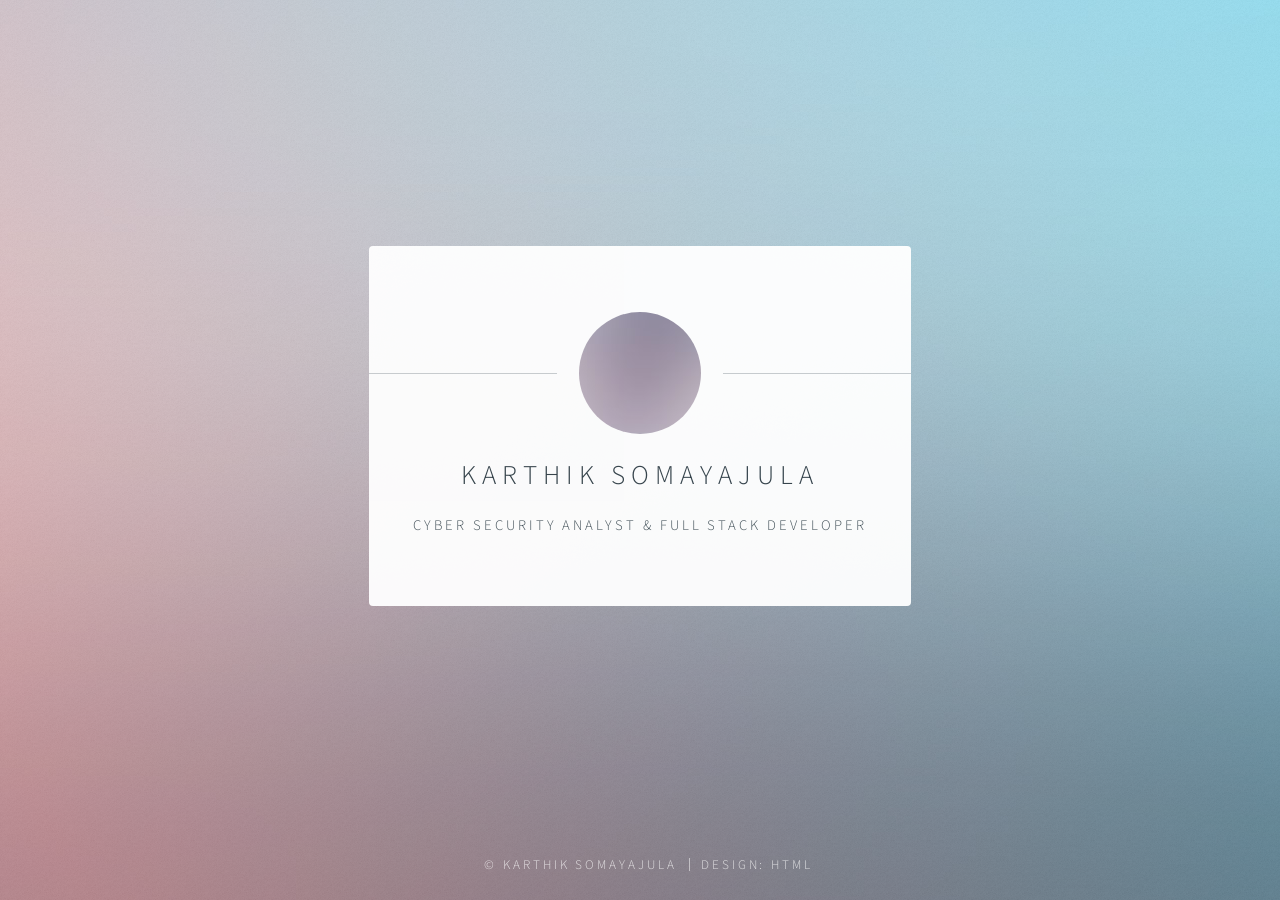
<file: Day 56/index.html>
<!DOCTYPE HTML>
<html>
	<head>
		<title>Karthik's Identity</title>
		<meta charset="utf-8" />
		<meta name="viewport" content="width=device-width, initial-scale=1" />
		<link rel="stylesheet" href="assets/css/main.css" />
		<noscript><link rel="stylesheet" href="assets/css/noscript.css" /></noscript>
	</head>
	<body class="is-loading">

			<div id="wrapper">

					<section id="main">
						<header>
							<span class="avatar"><img src="images/avatar.jpg" alt="" /></span>
							<h1>Karthik Somayajula</h1>
							<p>Cyber Security Analyst & Full Stack Developer</p>
						</header>
						
					</section>

					<footer id="footer">
						<ul class="copyright">
							<li>&copy; Karthik Somayajula</li>
							<li>Design: <a href="http://html5up.net">HTML</a></li>
						</ul>
					</footer>

			</div>

			<script>
				if ('addEventListener' in window) {
					window.addEventListener('load', function() { document.body.className = document.body.className.replace(/\bis-loading\b/, ''); });
					document.body.className += (navigator.userAgent.match(/(MSIE|rv:11\.0)/) ? ' is-ie' : '');
				}
			</script>

	</body>
</html>
</file>
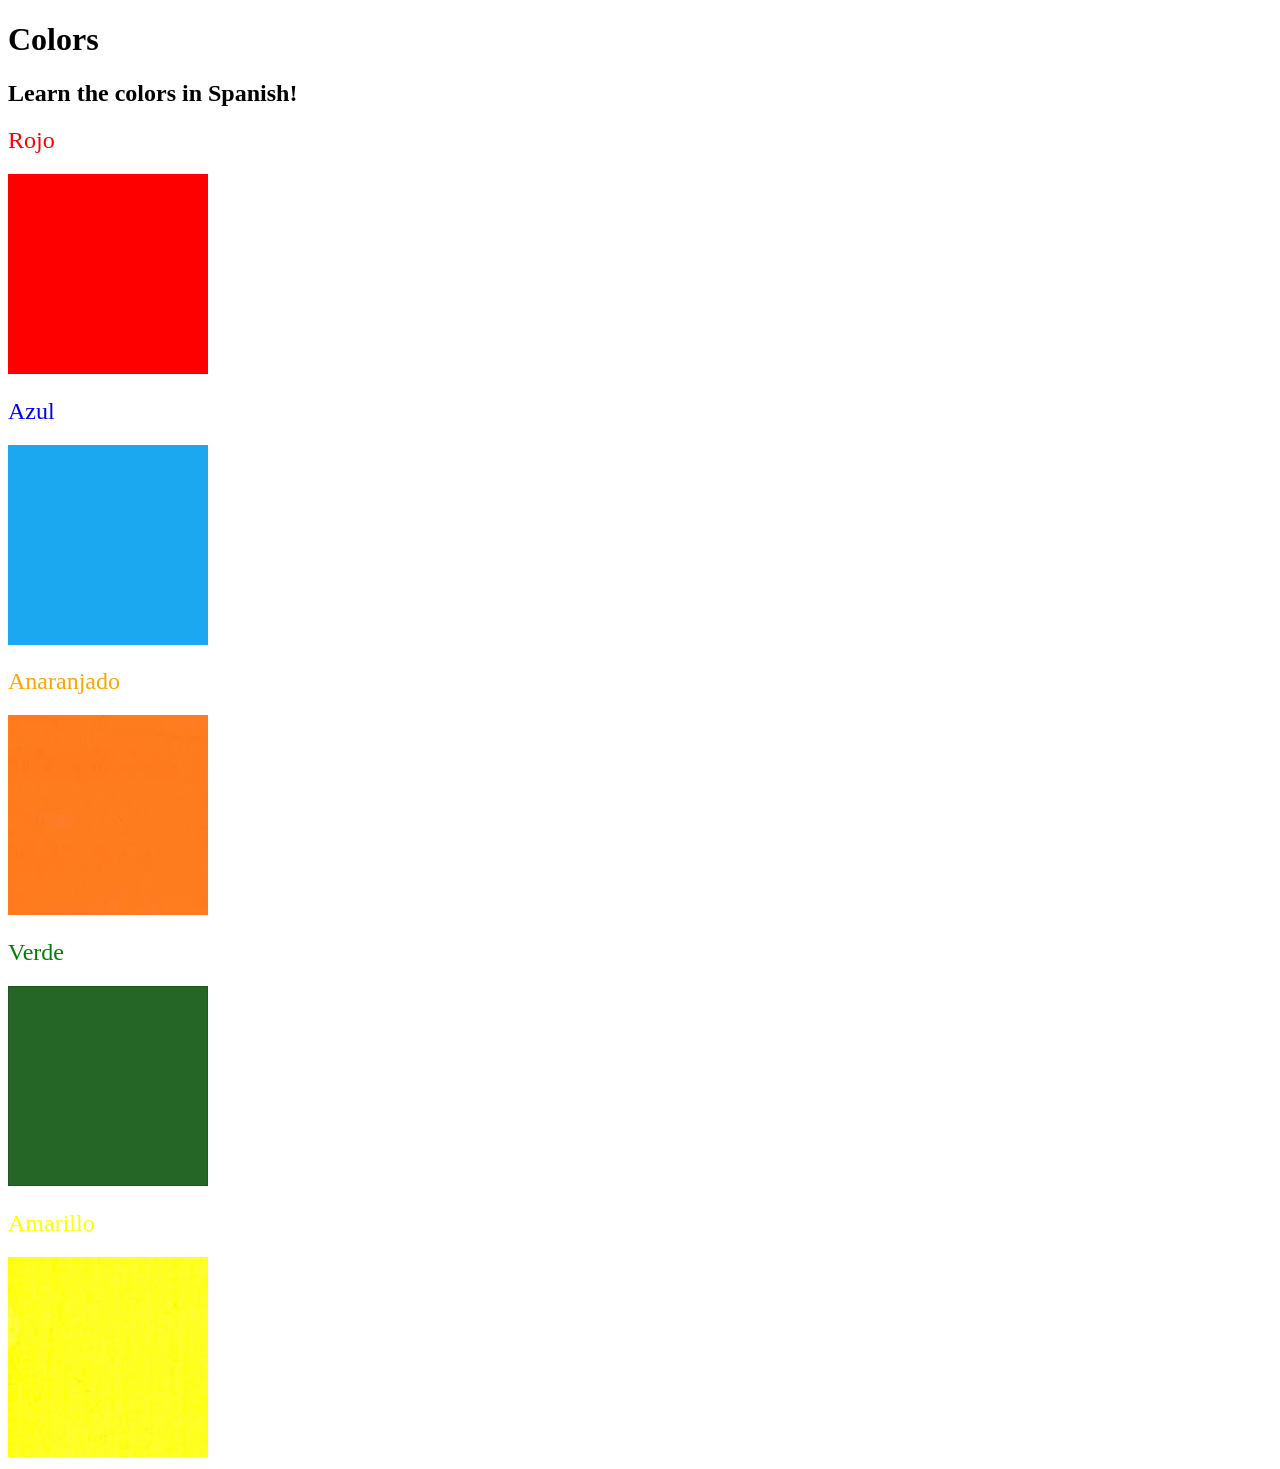
<file: Day 43/day43project_color_vocab.html>
<!DOCTYPE html>
<html lang="en">

<head>
  <meta charset="UTF-8">
  <title>Spanish Vocabulary</title>
  <link rel="stylesheet" href="./style.css" />
</head>

<body>
  <h1>Colors</h1>
  <h2>Learn the colors in Spanish!</h2>
  <h2 class="color-title" id="red">Rojo</h2>
  <img class="color" src="./assets/images/red.png" alt="red" />

  <h2 class="color-title" id="blue">Azul</h2>
  <img src="./assets/images/blue.png" alt="blue" />

  <h2 class="color-title" id="orange">Anaranjado</h2>
  <img src="./assets/images/orange.png" alt="orange" />

  <h2 class="color-title" id="green">Verde</h2>
  <img src="./assets/images/green.png" alt="green" />

  <h2 class="color-title" id="yellow">Amarillo</h2>
  <img src="./assets/images/yellow.png" alt="yellow" />
</body>

</html>
</file>
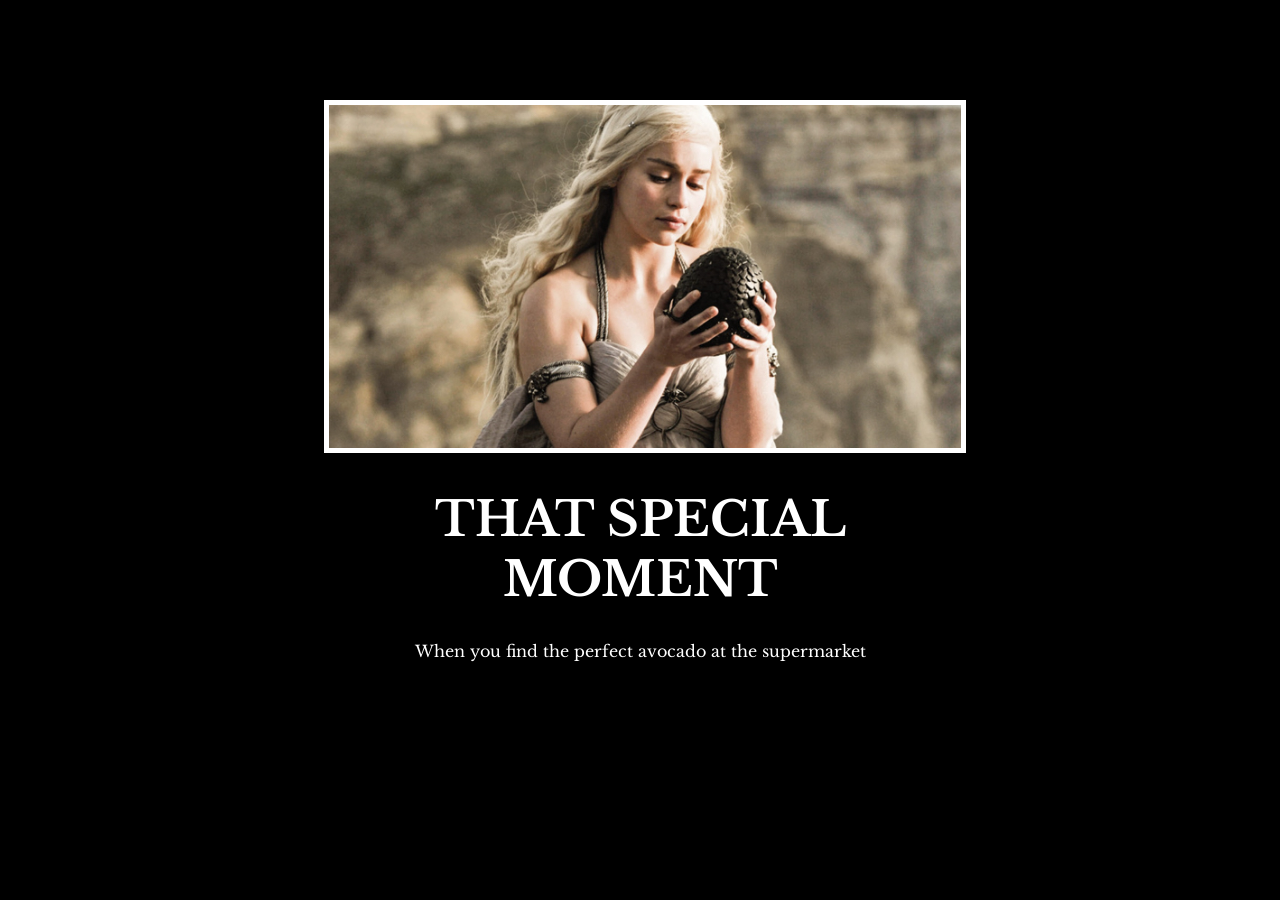
<file: Day 44/day44project_motivational_poster.html>
<!DOCTYPE html>
<html lang="en">

<head>
  <meta charset="UTF-8">
  <title>Motivation Meme</title>
  <link rel="stylesheet" href="./solution.css" />
  <link rel="preconnect" href="https://fonts.googleapis.com">
  <link rel="preconnect" href="https://fonts.gstatic.com" crossorigin>
  <link href="https://fonts.googleapis.com/css2?family=Libre+Baskerville&display=swap" rel="stylesheet">
</head>

<body>

  <div class="poster">
    <img class="motivation-img" src="./assets/images/daenerys.jpeg" src="daenerys with egg" />
    <h1>That Special Moment</h1>
    <p>When you find the perfect avocado at the supermarket</p>
  </div>
</body>

</html>
</file>
<file: Day 56/assets/css/noscript.css>
body:after {
		display: none;
	}


	#main {
		-moz-transform: none !important;
		-webkit-transform: none !important;
		-ms-transform: none !important;
		transform: none !important;
		opacity: 1 !important;
	}
</file>
<file: Day 43/style.css>
img {
  height: 200px;
  width: 200px;
}

.color-title {
  font-weight: normal;
}

#red {
  color: red;
}

#blue {
  color: blue;
}

#orange {
  color: orange;
}

#green {
  color: green;
}

#yellow {
  color: yellow;
}
</file>
<file: Day 44/solution.css>
body {
  background-color: black;
}
h1 {
  text-transform: uppercase;
  font-size: 3rem;
}

.poster {
  width: 50%;
  margin-left: 25%;
  margin-top: 100px;
  color: white;
  font-family: "Libre Baskerville", serif;
  text-align: center;
}

.motivation-img {
  border: 5px solid white;
  width: 100%;
}
</file>
<file: Day 56/assets/css/main.css>
@charset "UTF-8";
@import url(font-awesome.min.css);
@import url("http://fonts.googleapis.com/css?family=Source+Sans+Pro:300");


	html, body, div, span, applet, object, iframe, h1, h2, h3, h4, h5, h6, p, blockquote, pre, a, abbr, acronym, address, big, cite, code, del, dfn, em, img, ins, kbd, q, s, samp, small, strike, strong, sub, sup, tt, var, b, u, i, center, dl, dt, dd, ol, ul, li, fieldset, form, label, legend, table, caption, tbody, tfoot, thead, tr, th, td, article, aside, canvas, details, embed, figure, figcaption, footer, header, hgroup, menu, nav, output, ruby, section, summary, time, mark, audio, video {
		margin: 0;
		padding: 0;
		border: 0;
		font-size: 100%;
		font: inherit;
		vertical-align: baseline;
	}

	article, aside, details, figcaption, figure, footer, header, hgroup, menu, nav, section {
		display: block;
	}

	body {
		line-height: 1;
	}

	ol, ul {
		list-style: none;
	}

	blockquote, q {
		quotes: none;
	}

	blockquote:before, blockquote:after, q:before, q:after {
		content: '';
		content: none;
	}

	table {
		border-collapse: collapse;
		border-spacing: 0;
	}

	body {
		-webkit-text-size-adjust: none;
	}


	*, *:before, *:after {
		-moz-box-sizing: border-box;
		-webkit-box-sizing: border-box;
		box-sizing: border-box;
	}


	@media screen and (max-width: 480px) {

		html, body {
			min-width: 320px;
		}

	}

	body.is-loading *, body.is-loading *:before, body.is-loading *:after {
		-moz-animation: none !important;
		-webkit-animation: none !important;
		-ms-animation: none !important;
		animation: none !important;
		-moz-transition: none !important;
		-webkit-transition: none !important;
		-ms-transition: none !important;
		transition: none !important;
	}

	html {
		height: 100%;
	}

	body {
		height: 100%;
		background-color: #ffffff;
		background-image: url("images/overlay.png"), -moz-linear-gradient(60deg, rgba(255, 165, 150, 0.5) 5%, rgba(0, 228, 255, 0.35)), url("../../images/bg.jpg");
		background-image: url("images/overlay.png"), -webkit-linear-gradient(60deg, rgba(255, 165, 150, 0.5) 5%, rgba(0, 228, 255, 0.35)), url("../../images/bg.jpg");
		background-image: url("images/overlay.png"), -ms-linear-gradient(60deg, rgba(255, 165, 150, 0.5) 5%, rgba(0, 228, 255, 0.35)), url("../../images/bg.jpg");
		background-image: url("images/overlay.png"), linear-gradient(60deg, rgba(255, 165, 150, 0.5) 5%, rgba(0, 228, 255, 0.35)), url("../../images/bg.jpg");
		background-repeat: repeat,			no-repeat,			no-repeat;
		background-size: 100px 100px, cover,				cover;
		background-position: top left,		center center,		bottom center;
		background-attachment: fixed,			fixed,				fixed;
	}

		body:after {
			content: '';
			display: block;
			position: fixed;
			top: 0;
			left: 0;
			width: 100%;
			height: inherit;
			opacity: 0;
			z-index: 1;
			background-color: #ffffff;
			background-image: url("images/overlay.png"), -moz-linear-gradient(60deg, rgba(255, 165, 150, 0.5) 5%, rgba(0, 228, 255, 0.35));
			background-image: url("images/overlay.png"), -webkit-linear-gradient(60deg, rgba(255, 165, 150, 0.5) 5%, rgba(0, 228, 255, 0.35));
			background-image: url("images/overlay.png"), -ms-linear-gradient(60deg, rgba(255, 165, 150, 0.5) 5%, rgba(0, 228, 255, 0.35));
			background-image: url("images/overlay.png"), linear-gradient(60deg, rgba(255, 165, 150, 0.5) 5%, rgba(0, 228, 255, 0.35));
			background-repeat: repeat,			no-repeat;
			background-size: 100px 100px, cover;
			background-position: top left,		center center;
			-moz-transition: opacity 1.75s ease-out;
			-webkit-transition: opacity 1.75s ease-out;
			-ms-transition: opacity 1.75s ease-out;
			transition: opacity 1.75s ease-out;
		}

		body.is-loading:after {
			opacity: 1;
		}


	body, input, select, textarea {
		color: #414f57;
		font-family: "Source Sans Pro", Helvetica, sans-serif;
		font-size: 14pt;
		font-weight: 300;
		line-height: 2;
		letter-spacing: 0.2em;
		text-transform: uppercase;
	}

		@media screen and (max-width: 1680px) {

			body, input, select, textarea {
				font-size: 11pt;
			}

		}

		@media screen and (max-width: 480px) {

			body, input, select, textarea {
				font-size: 10pt;
				line-height: 1.75;
			}

		}

	a {
		-moz-transition: color 0.2s ease, border-color 0.2s ease;
		-webkit-transition: color 0.2s ease, border-color 0.2s ease;
		-ms-transition: color 0.2s ease, border-color 0.2s ease;
		transition: color 0.2s ease, border-color 0.2s ease;
		color: inherit;
		text-decoration: none;
	}

		a:before {
			-moz-transition: color 0.2s ease, text-shadow 0.2s ease;
			-webkit-transition: color 0.2s ease, text-shadow 0.2s ease;
			-ms-transition: color 0.2s ease, text-shadow 0.2s ease;
			transition: color 0.2s ease, text-shadow 0.2s ease;
		}

		a:hover {
			color: #ff7496;
		}

	strong, b {
		color: #313f47;
	}

	em, i {
		font-style: italic;
	}

	p {
		margin: 0 0 1.5em 0;
	}

	h1, h2, h3, h4, h5, h6 {
		color: #313f47;
		line-height: 1.5;
		margin: 0 0 0.75em 0;
	}

		h1 a, h2 a, h3 a, h4 a, h5 a, h6 a {
			color: inherit;
			text-decoration: none;
		}

	h1 {
		font-size: 1.85em;
		letter-spacing: 0.22em;
		margin: 0 0 0.525em 0;
	}

	h2 {
		font-size: 1.25em;
	}

	h3 {
		font-size: 1em;
	}

	h4 {
		font-size: 1em;
	}

	h5 {
		font-size: 1em;
	}

	h6 {
		font-size: 1em;
	}

	@media screen and (max-width: 480px) {

		h1 {
			font-size: 1.65em;
		}

	}

	sub {
		font-size: 0.8em;
		position: relative;
		top: 0.5em;
	}

	sup {
		font-size: 0.8em;
		position: relative;
		top: -0.5em;
	}

	hr {
		border: 0;
		border-bottom: solid 1px #c8cccf;
		margin: 3em 0;
	}

/* Form */

	form {
		margin: 0 0 1.5em 0;
	}

		form > .field {
			margin: 0 0 1.5em 0;
		}

			form > .field > :last-child {
				margin-bottom: 0;
			}

	label {
		color: #313f47;
		display: block;
		font-size: 0.9em;
		margin: 0 0 0.75em 0;
	}

	input[type="text"],
	input[type="password"],
	input[type="email"],
	input[type="tel"],
	select,
	textarea {
		-moz-appearance: none;
		-webkit-appearance: none;
		-ms-appearance: none;
		appearance: none;
		border-radius: 4px;
		border: solid 1px #c8cccf;
		color: inherit;
		display: block;
		outline: 0;
		padding: 0 1em;
		text-decoration: none;
		width: 100%;
	}

		input[type="text"]:invalid,
		input[type="password"]:invalid,
		input[type="email"]:invalid,
		input[type="tel"]:invalid,
		select:invalid,
		textarea:invalid {
			box-shadow: none;
		}

		input[type="text"]:focus,
		input[type="password"]:focus,
		input[type="email"]:focus,
		input[type="tel"]:focus,
		select:focus,
		textarea:focus {
			border-color: #ff7496;
		}

	.select-wrapper {
		text-decoration: none;
		display: block;
		position: relative;
	}

		.select-wrapper:before {
			content: "";
			-moz-osx-font-smoothing: grayscale;
			-webkit-font-smoothing: antialiased;
			font-family: FontAwesome;
			font-style: normal;
			font-weight: normal;
			text-transform: none !important;
		}

		.select-wrapper:before {
			color: #c8cccf;
			display: block;
			height: 2.75em;
			line-height: 2.75em;
			pointer-events: none;
			position: absolute;
			right: 0;
			text-align: center;
			top: 0;
			width: 2.75em;
		}

		.select-wrapper select::-ms-expand {
			display: none;
		}

	input[type="text"],
	input[type="password"],
	input[type="email"],
	select {
		height: 2.75em;
	}

	textarea {
		padding: 0.75em 1em;
	}

	input[type="checkbox"],
	input[type="radio"] {
		-moz-appearance: none;
		-webkit-appearance: none;
		-ms-appearance: none;
		appearance: none;
		display: block;
		float: left;
		margin-right: -2em;
		opacity: 0;
		width: 1em;
		z-index: -1;
	}

		input[type="checkbox"] + label,
		input[type="radio"] + label {
			text-decoration: none;
			color: #414f57;
			cursor: pointer;
			display: inline-block;
			font-size: 1em;
			font-weight: 300;
			padding-left: 2.4em;
			padding-right: 0.75em;
			position: relative;
		}

			input[type="checkbox"] + label:before,
			input[type="radio"] + label:before {
				-moz-osx-font-smoothing: grayscale;
				-webkit-font-smoothing: antialiased;
				font-family: FontAwesome;
				font-style: normal;
				font-weight: normal;
				text-transform: none !important;
			}

			input[type="checkbox"] + label:before,
			input[type="radio"] + label:before {
				border-radius: 4px;
				border: solid 1px #c8cccf;
				content: '';
				display: inline-block;
				height: 1.65em;
				left: 0;
				line-height: 1.58125em;
				position: absolute;
				text-align: center;
				top: 0.15em;
				width: 1.65em;
			}

		input[type="checkbox"]:checked + label:before,
		input[type="radio"]:checked + label:before {
			color: #ff7496;
			content: '\f00c';
		}

		input[type="checkbox"]:focus + label:before,
		input[type="radio"]:focus + label:before {
			border-color: #ff7496;
		}

	input[type="checkbox"] + label:before {
		border-radius: 4px;
	}

	input[type="radio"] + label:before {
		border-radius: 100%;
	}

	::-webkit-input-placeholder {
		color: #616f77 !important;
		opacity: 1.0;
	}

	:-moz-placeholder {
		color: #616f77 !important;
		opacity: 1.0;
	}

	::-moz-placeholder {
		color: #616f77 !important;
		opacity: 1.0;
	}

	:-ms-input-placeholder {
		color: #616f77 !important;
		opacity: 1.0;
	}

	.formerize-placeholder {
		color: #616f77 !important;
		opacity: 1.0;
	}

/* Icon */

	.icon {
		text-decoration: none;
		position: relative;
		border-bottom: none;
	}

		.icon:before {
			-moz-osx-font-smoothing: grayscale;
			-webkit-font-smoothing: antialiased;
			font-family: FontAwesome;
			font-style: normal;
			font-weight: normal;
			text-transform: none !important;
		}

		.icon > .label {
			display: none;
		}

/* List */

	ol {
		list-style: decimal;
		margin: 0 0 1.5em 0;
		padding-left: 1.25em;
	}

		ol li {
			padding-left: 0.25em;
		}

	ul {
		list-style: disc;
		margin: 0 0 1.5em 0;
		padding-left: 1em;
	}

		ul li {
			padding-left: 0.5em;
		}

		ul.alt {
			list-style: none;
			padding-left: 0;
		}

			ul.alt li {
				border-top: solid 1px #c8cccf;
				padding: 0.5em 0;
			}

				ul.alt li:first-child {
					border-top: 0;
					padding-top: 0;
				}

		ul.icons {
			cursor: default;
			list-style: none;
			padding-left: 0;
			margin-top: -0.675em;
		}

			ul.icons li {
				display: inline-block;
				padding: 0.675em 0.5em;
			}

				ul.icons li a {
					text-decoration: none;
					position: relative;
					display: block;
					width: 3.75em;
					height: 3.75em;
					border-radius: 100%;
					border: solid 1px #c8cccf;
					line-height: 3.75em;
					overflow: hidden;
					text-align: center;
					text-indent: 3.75em;
					white-space: nowrap;
				}

					ul.icons li a:before {
						-moz-osx-font-smoothing: grayscale;
						-webkit-font-smoothing: antialiased;
						font-family: FontAwesome;
						font-style: normal;
						font-weight: normal;
						text-transform: none !important;
					}

					ul.icons li a:before {
						color: #ffffff;
						text-shadow: 1.25px 0px 0px #c8cccf, -1.25px 0px 0px #c8cccf, 0px 1.25px 0px #c8cccf, 0px -1.25px 0px #c8cccf;
					}

					ul.icons li a:hover:before {
						text-shadow: 1.25px 0px 0px #ff7496, -1.25px 0px 0px #ff7496, 0px 1.25px 0px #ff7496, 0px -1.25px 0px #ff7496;
					}

					ul.icons li a:before {
						position: absolute;
						top: 0;
						left: 0;
						width: inherit;
						height: inherit;
						font-size: 1.85rem;
						line-height: inherit;
						text-align: center;
						text-indent: 0;
					}

					ul.icons li a:hover {
						border-color: #ff7496;
					}

			@media screen and (max-width: 480px) {

				ul.icons li a:before {
					font-size: 1.5rem;
				}

			}

		ul.actions {
			cursor: default;
			list-style: none;
			padding-left: 0;
		}

			ul.actions li {
				display: inline-block;
				padding: 0 0.75em 0 0;
				vertical-align: middle;
			}

				ul.actions li:last-child {
					padding-right: 0;
				}

	dl {
		margin: 0 0 1.5em 0;
	}

		dl dt {
			display: block;
			margin: 0 0 0.75em 0;
		}

		dl dd {
			margin-left: 1.5em;
		}

/* Button */

	input[type="submit"],
	input[type="reset"],
	input[type="button"],
	button,
	.button {
		-moz-appearance: none;
		-webkit-appearance: none;
		-ms-appearance: none;
		appearance: none;
		-moz-transition: background-color 0.2s ease-in-out, border-color 0.2s ease-in-out, color 0.2s ease-in-out;
		-webkit-transition: background-color 0.2s ease-in-out, border-color 0.2s ease-in-out, color 0.2s ease-in-out;
		-ms-transition: background-color 0.2s ease-in-out, border-color 0.2s ease-in-out, color 0.2s ease-in-out;
		transition: background-color 0.2s ease-in-out, border-color 0.2s ease-in-out, color 0.2s ease-in-out;
		display: inline-block;
		height: 2.75em;
		line-height: 2.75em;
		padding: 0 1.5em;
		background-color: transparent;
		border-radius: 4px;
		border: solid 1px #c8cccf;
		color: #414f57 !important;
		cursor: pointer;
		text-align: center;
		text-decoration: none;
		white-space: nowrap;
	}

		input[type="submit"]:hover,
		input[type="reset"]:hover,
		input[type="button"]:hover,
		button:hover,
		.button:hover {
			border-color: #ff7496;
			color: #ff7496 !important;
		}

		input[type="submit"].icon,
		input[type="reset"].icon,
		input[type="button"].icon,
		button.icon,
		.button.icon {
			padding-left: 1.35em;
		}

			input[type="submit"].icon:before,
			input[type="reset"].icon:before,
			input[type="button"].icon:before,
			button.icon:before,
			.button.icon:before {
				margin-right: 0.5em;
			}

		input[type="submit"].fit,
		input[type="reset"].fit,
		input[type="button"].fit,
		button.fit,
		.button.fit {
			display: block;
			width: 100%;
			margin: 0 0 0.75em 0;
		}

		input[type="submit"].small,
		input[type="reset"].small,
		input[type="button"].small,
		button.small,
		.button.small {
			font-size: 0.8em;
		}

		input[type="submit"].big,
		input[type="reset"].big,
		input[type="button"].big,
		button.big,
		.button.big {
			font-size: 1.35em;
		}

		input[type="submit"].disabled, input[type="submit"]:disabled,
		input[type="reset"].disabled,
		input[type="reset"]:disabled,
		input[type="button"].disabled,
		input[type="button"]:disabled,
		button.disabled,
		button:disabled,
		.button.disabled,
		.button:disabled {
			-moz-pointer-events: none;
			-webkit-pointer-events: none;
			-ms-pointer-events: none;
			pointer-events: none;
			opacity: 0.5;
		}

/* Main */

	#main {
		position: relative;
		max-width: 100%;
		min-width: 27em;
		padding: 4.5em 3em 3em 3em ;
		background: #ffffff;
		border-radius: 4px;
		cursor: default;
		opacity: 0.95;
		text-align: center;
		-moz-transform-origin: 50% 50%;
		-webkit-transform-origin: 50% 50%;
		-ms-transform-origin: 50% 50%;
		transform-origin: 50% 50%;
		-moz-transform: rotateX(0deg);
		-webkit-transform: rotateX(0deg);
		-ms-transform: rotateX(0deg);
		transform: rotateX(0deg);
		-moz-transition: opacity 1s ease, -moz-transform 1s ease;
		-webkit-transition: opacity 1s ease, -webkit-transform 1s ease;
		-ms-transition: opacity 1s ease, -ms-transform 1s ease;
		transition: opacity 1s ease, transform 1s ease;
	}

		#main .avatar {
			position: relative;
			display: block;
			margin-bottom: 1.5em;
		}

			#main .avatar img {
				display: block;
				margin: 0 auto;
				border-radius: 100%;
				box-shadow: 0 0 0 1.5em #ffffff;
			}

			#main .avatar:before {
				content: '';
				display: block;
				position: absolute;
				top: 50%;
				left: -3em;
				width: calc(100% + 6em);
				height: 1px;
				z-index: -1;
				background: #c8cccf;
			}

		@media screen and (max-width: 480px) {

			#main {
				min-width: 0;
				width: 100%;
				padding: 4em 2em 2.5em 2em ;
			}

				#main .avatar:before {
					left: -2em;
					width: calc(100% + 4em);
				}

		}

		body.is-loading #main {
			opacity: 0;
			-moz-transform: rotateX(15deg);
			-webkit-transform: rotateX(15deg);
			-ms-transform: rotateX(15deg);
			transform: rotateX(15deg);
		}

/* Footer */

	#footer {
		-moz-align-self: -moz-flex-end;
		-webkit-align-self: -webkit-flex-end;
		-ms-align-self: -ms-flex-end;
		align-self: flex-end;
		width: 100%;
		padding: 1.5em 0 0 0;
		color: rgba(255, 255, 255, 0.75);
		cursor: default;
		text-align: center;
	}

		#footer .copyright {
			margin: 0;
			padding: 0;
			font-size: 0.9em;
			list-style: none;
		}

			#footer .copyright li {
				display: inline-block;
				margin: 0 0 0 0.45em;
				padding: 0 0 0 0.85em;
				border-left: solid 1px rgba(255, 255, 255, 0.5);
				line-height: 1;
			}

				#footer .copyright li:first-child {
					border-left: 0;
				}

/* Wrapper */

	#wrapper {
		display: -moz-flex;
		display: -webkit-flex;
		display: -ms-flex;
		display: flex;
		-moz-align-items: center;
		-webkit-align-items: center;
		-ms-align-items: center;
		align-items: center;
		-moz-justify-content: space-between;
		-webkit-justify-content: space-between;
		-ms-justify-content: space-between;
		justify-content: space-between;
		-moz-flex-direction: column;
		-webkit-flex-direction: column;
		-ms-flex-direction: column;
		flex-direction: column;
		-moz-perspective: 1000px;
		-webkit-perspective: 1000px;
		-ms-perspective: 1000px;
		perspective: 1000px;
		position: relative;
		min-height: 100%;
		padding: 1.5em;
		z-index: 2;
	}

		#wrapper > * {
			z-index: 1;
		}

		#wrapper:before {
			content: '';
			display: block;
		}

		@media screen and (max-width: 360px) {

			#wrapper {
				padding: 0.75em;
			}

		}

		body.is-ie #wrapper {
			height: 100%;
		}
</file>
